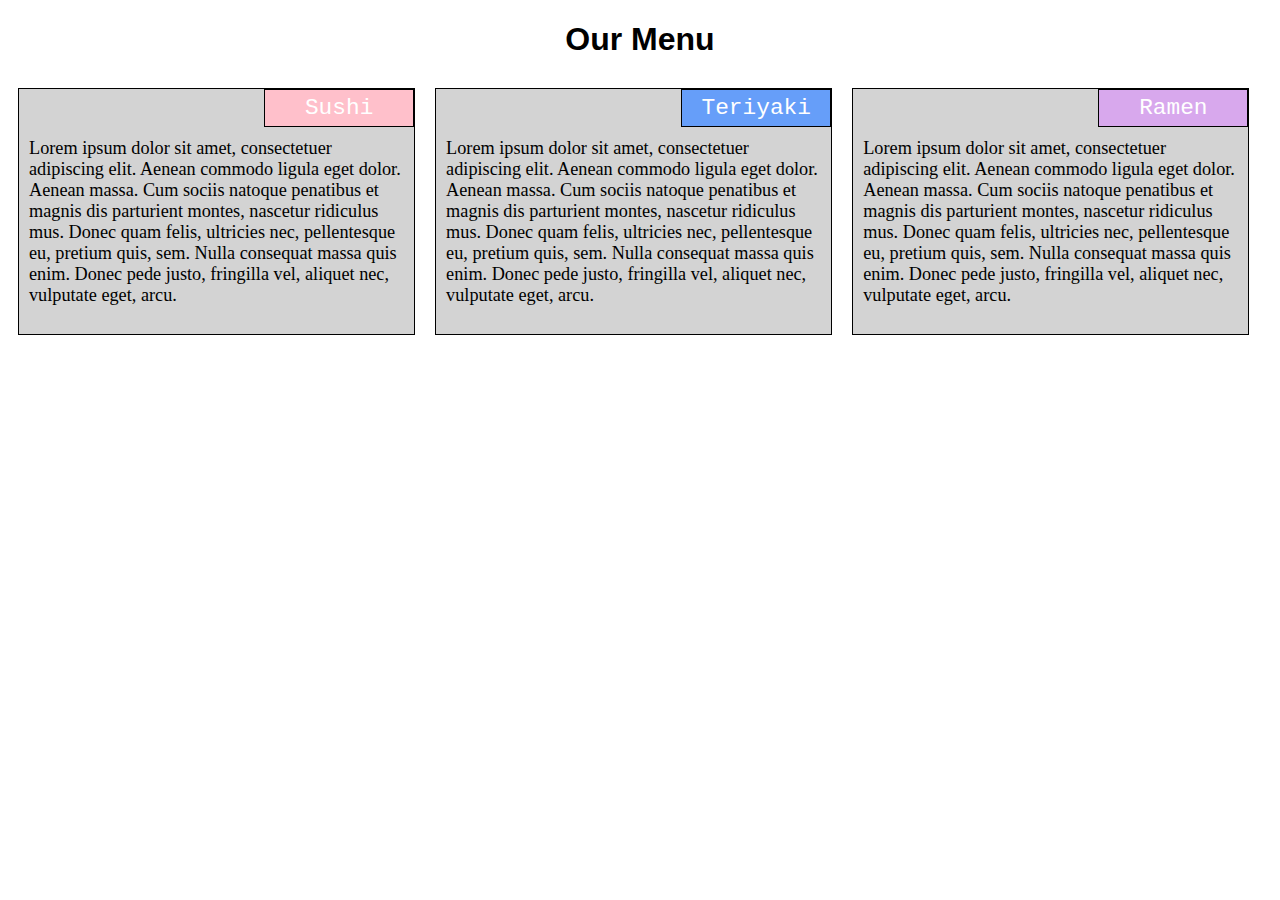
<file: module2/index.html>
<!doctype html>
<html> 
<head>
	<link rel="stylesheet" href="style.css">
	<meta charset="utf-8">
	<meta name="viewport" content="width=device-width, initial-scale=1">
	<title>Menu</title>
</head>
<body>
	<h1> Our Menu </h1>
	<div class="row">
		<div class="col-lg-4 col-md-6 col-sm-12"> 
			<div class="section">
			<div id="sushi">Sushi</div>
			<p> Lorem ipsum dolor sit amet, consectetuer adipiscing elit. Aenean commodo ligula eget dolor. Aenean massa. Cum sociis natoque penatibus et magnis dis parturient montes, nascetur ridiculus mus. Donec quam felis, ultricies nec, pellentesque eu, pretium quis, sem. Nulla consequat massa quis enim. Donec pede justo, fringilla vel, aliquet nec, vulputate eget, arcu. </p> 
		</div> </div>
		<div class="col-lg-4 col-md-6 col-sm-12">
			<div class="section">
			<div id="Teriyaki">Teriyaki</div> 
			<p> Lorem ipsum dolor sit amet, consectetuer adipiscing elit. Aenean commodo ligula eget dolor. Aenean massa. Cum sociis natoque penatibus et magnis dis parturient montes, nascetur ridiculus mus. Donec quam felis, ultricies nec, pellentesque eu, pretium quis, sem. Nulla consequat massa quis enim. Donec pede justo, fringilla vel, aliquet nec, vulputate eget, arcu. </p>
		</div></div>
		<div class="col-lg-4 col-md-12 col-sm-12">
			<div class="section">
			<div id="Ramen">Ramen</div> 
			<p> Lorem ipsum dolor sit amet, consectetuer adipiscing elit. Aenean commodo ligula eget dolor. Aenean massa. Cum sociis natoque penatibus et magnis dis parturient montes, nascetur ridiculus mus. Donec quam felis, ultricies nec, pellentesque eu, pretium quis, sem. Nulla consequat massa quis enim. Donec pede justo, fringilla vel, aliquet nec, vulputate eget, arcu. </p> 
		</div> </div>
	</div>

</body>
</html>
</file>
<file: module2/style.css>
*{
	box-sizing: border-box;
}

h1{
	text-align: center;
	font-family: Helvetica, sans-serif; 
	margin-bottom: 20px;
}

div.section{
	background-color: #D3D3D3;
	position: relative;
	border: 1px black solid;
}
#sushi{
	margin:0;
	font-size: 1.425em;
	font-family: Courier New, monospace;
	color:white;
	background-color: pink;
	border:1px black solid;
	padding: 5px;
	position: absolute;
  	top: 0;
  	right: 0;
  	width: 150px;
  	text-align: center;
}
#Teriyaki {
	margin:0;
	font-size: 1.425em;
	font-family: Courier New, monospace;
	color:white;
	background-color: #669ef9;
	border:1px black solid;
	padding: 5px;
	position: absolute;
  	top: 0;
  	right: 0;
  	width: 150px;
  	text-align: center;
}
#Ramen {
	margin:0;
	font-size: 1.425em;
	font-family: Courier New, monospace;
	color:white;
	background-color: #d8a8ed;
	border:1px black solid;
	padding: 5px;
	position: absolute;
  	top: 0;
  	right: 0;
  	width: 150px;
  	text-align: center;
}
p{
	padding: 30px 10px 10px 10px;
	font-size: 1.14em;
}
.row{ 
	width:100%; 
}
@media (min-width: 992px) {
.col-lg-4{
	float:left;
	width: 33%;
	padding:10px;
}
}
@media (min-width: 768px) and (max-width:991px) {
.col-md-6{
	float:left;
	width:50%;
	padding:10px;
}
.col-md-12{
	float:left;
	width:100%;
	padding:10px;
}
}

@media (max-width: 767px) {
	.col-sm-12{
		float:left;
		width:100%;
		padding:10px;
	}
}
</file>
